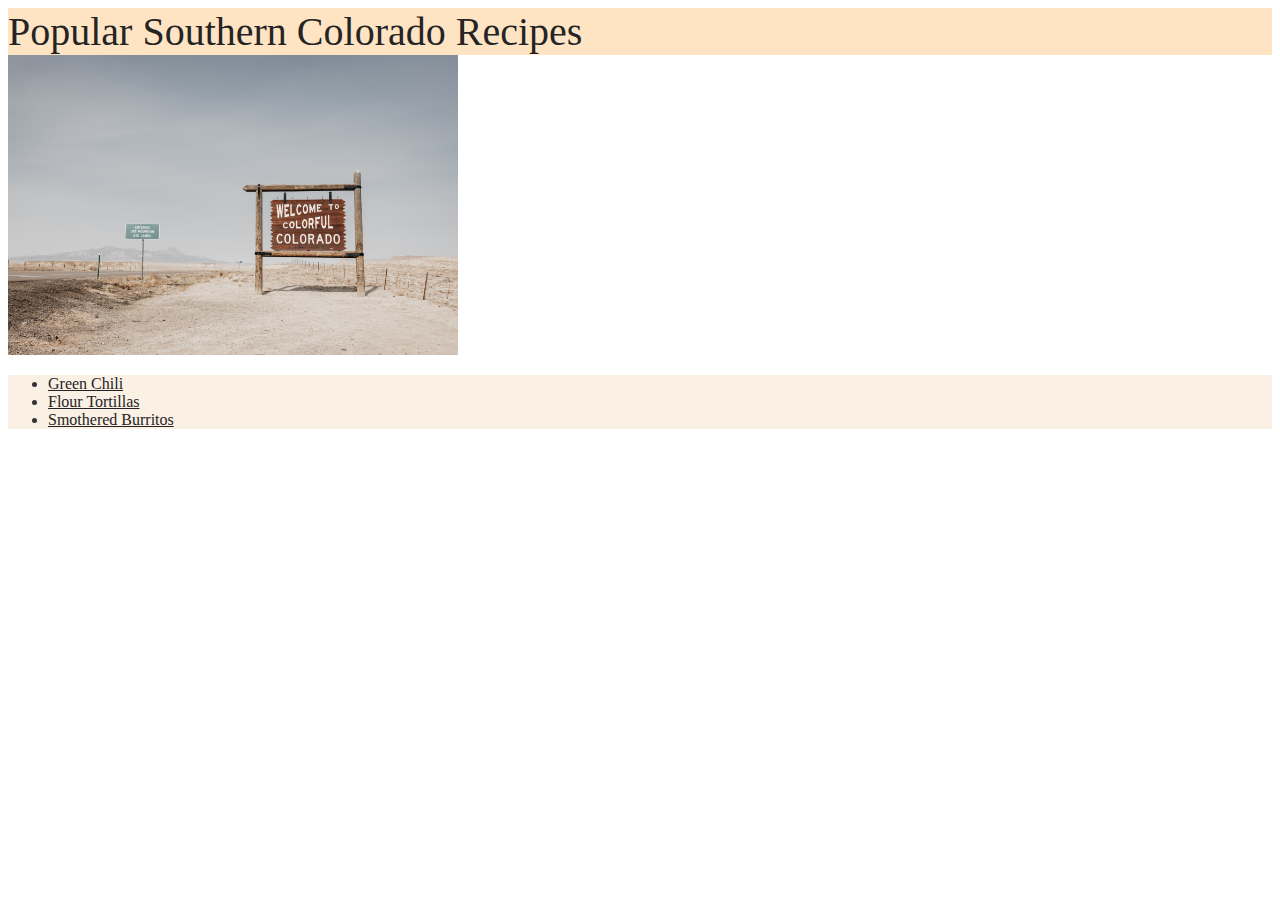
<file: index.html>
<!DOCTYPE html>
<html lang="en">
    <head>
        <title>Recipes</title>
        <meta charset="utf-8">
        <link rel="stylesheet" href="recipes/style.css">
    </head>
    <body>
        <div class="header">Popular Southern Colorado Recipes</div>
        <img src="recipes/images/colorado.jpg" alt="Colorado Welcome Sign" width="350" height="250">

        <ul>
           <li><a href="./recipes/chili.html">Green Chili</a></li> 
           <li><a href="./recipes/tortillas.html">Flour Tortillas</a></li>
           <li><a href="./recipes/burrito.html">Smothered Burritos</a></li>
        </ul>
    </body>
</html>
</file>
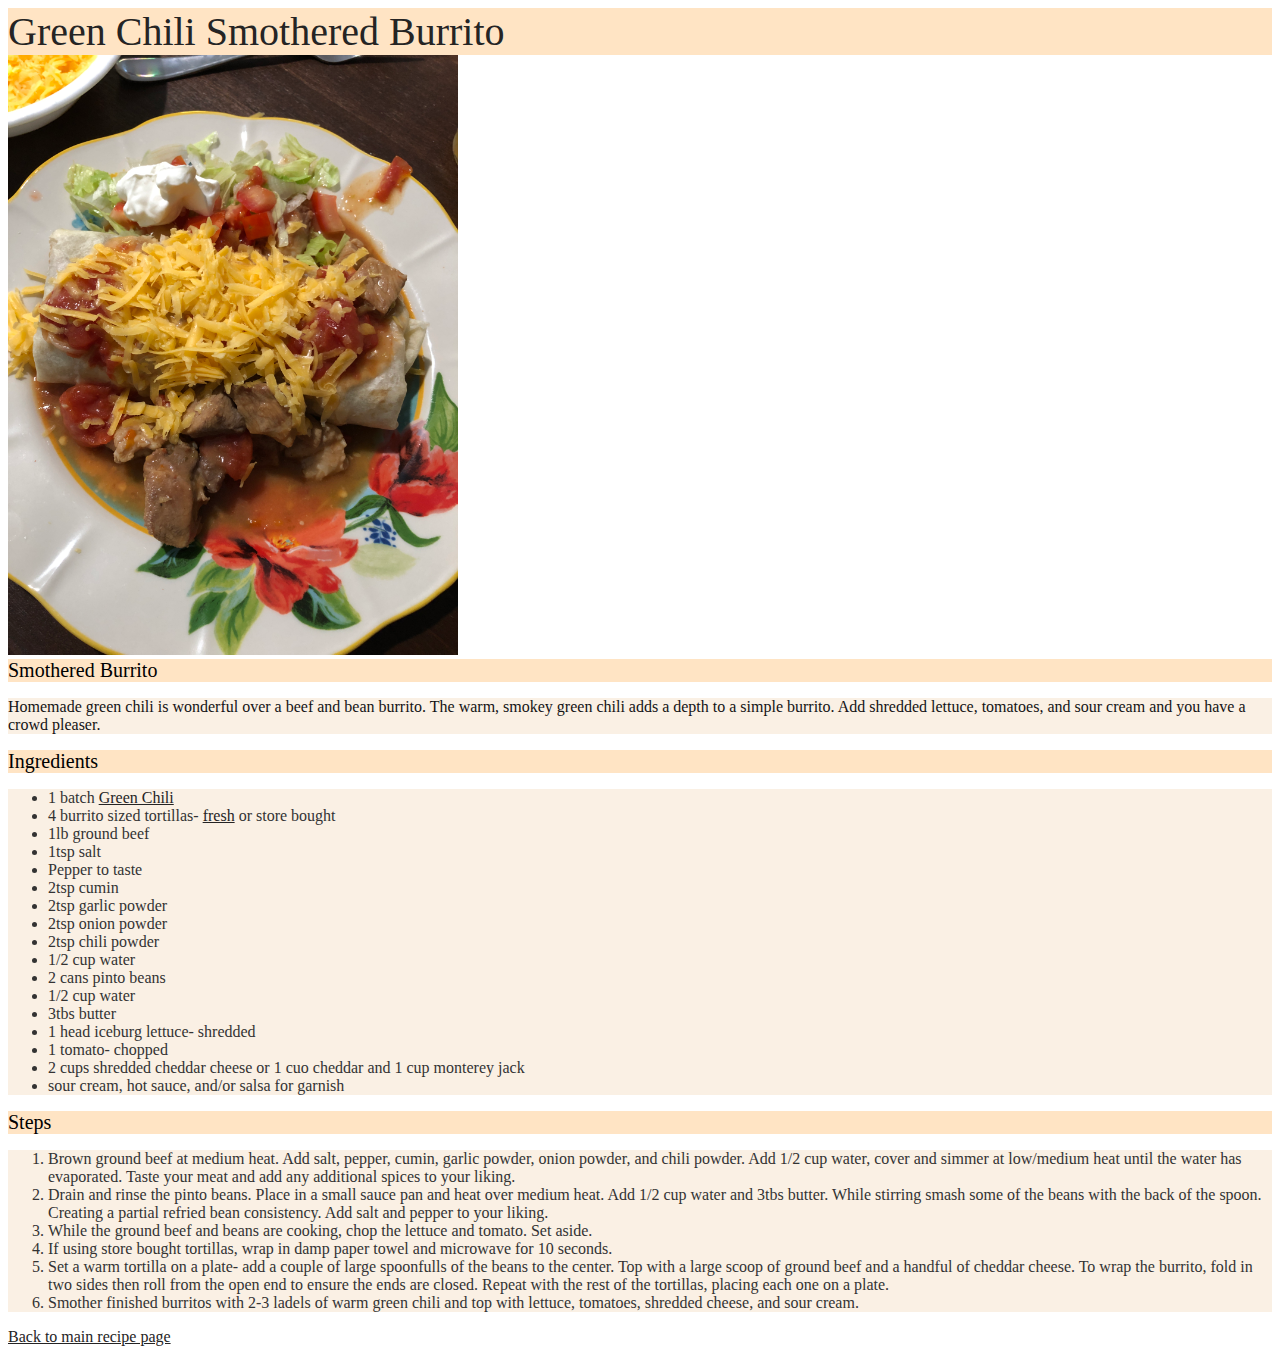
<file: recipes/burrito.html>
<!DOCTYPE html>
<html lang="en">
    <head>
        <meta charset="UTC-8">
        <title>Smothered Burrito</title>
        <link rel="stylesheet" href="style.css">
    </head>
    <body>
        <div class="header">Green Chili Smothered Burrito</div>

        <img src="images/burrito.jpg" alt="Green Chili Smothered Burrito" width="350" height="450">
        <div class="caption">Smothered Burrito</div>

        <p>
            Homemade green chili is wonderful over a beef and bean burrito. The warm, smokey green chili
            adds a depth to a simple burrito. Add shredded lettuce, tomatoes, and sour cream and you have
            a crowd pleaser. 

            <div class="ingredients">Ingredients</div>
            <ul>
                <li>1 batch <a href="chili.html">Green Chili</a></li>
                <li>4 burrito sized tortillas- <a href="tortillas.html">fresh</a> or store bought</li>
                <li>1lb ground beef</li>
                <li>1tsp salt</li>
                <li>Pepper to taste</li>
                <li>2tsp cumin</li>
                <li>2tsp garlic powder</li>
                <li>2tsp onion powder</li>
                <li>2tsp chili powder</li>
                <li>1/2 cup water</li>
                <li>2 cans pinto beans</li>
                <li>1/2 cup water</li>
                <li>3tbs butter</li>
                <li>1 head iceburg lettuce- shredded</li>
                <li>1 tomato- chopped</li>
                <li>2 cups shredded cheddar cheese or 1 cuo cheddar and 1 cup monterey jack</li>
                <li>sour cream, hot sauce, and/or salsa for garnish</li>
            </ul>

            <div class="steps">Steps</div>
            <ol>
                <li>Brown ground beef at medium heat. Add salt, pepper, cumin, garlic powder, onion powder, and chili powder.
                    Add 1/2 cup water, cover and simmer at low/medium heat until the water has evaporated.
                    Taste your meat and add any additional spices to your liking.
                </li>
                <li>Drain and rinse the pinto beans. Place in a small sauce pan and heat over medium heat. Add 1/2 cup
                    water and 3tbs butter. While stirring smash some of the beans with the back of the spoon. Creating a partial refried 
                    bean consistency. Add salt and pepper to your liking.
                </li>
                <li>While the ground beef and beans are cooking, chop the lettuce and tomato. Set aside.</li>
                <li>If using store bought tortillas, wrap in damp paper towel and microwave for 10 seconds.</li>
                <li>Set a warm tortilla on a plate- add a couple of large spoonfulls of the beans to the center. Top with a large scoop
                    of ground beef and a handful of cheddar cheese. To wrap the burrito, fold in two sides then roll from the open end to
                    ensure the ends are closed. Repeat with the rest of the tortillas, placing each one on a plate.</li>
                <li>Smother finished burritos with 2-3 ladels of warm green chili and top with lettuce, tomatoes, shredded cheese, and sour cream.</li>    
            </ol>
            <a href="../index.html">Back to main recipe page</a>
        </p>
    </body>
</html>
</file>
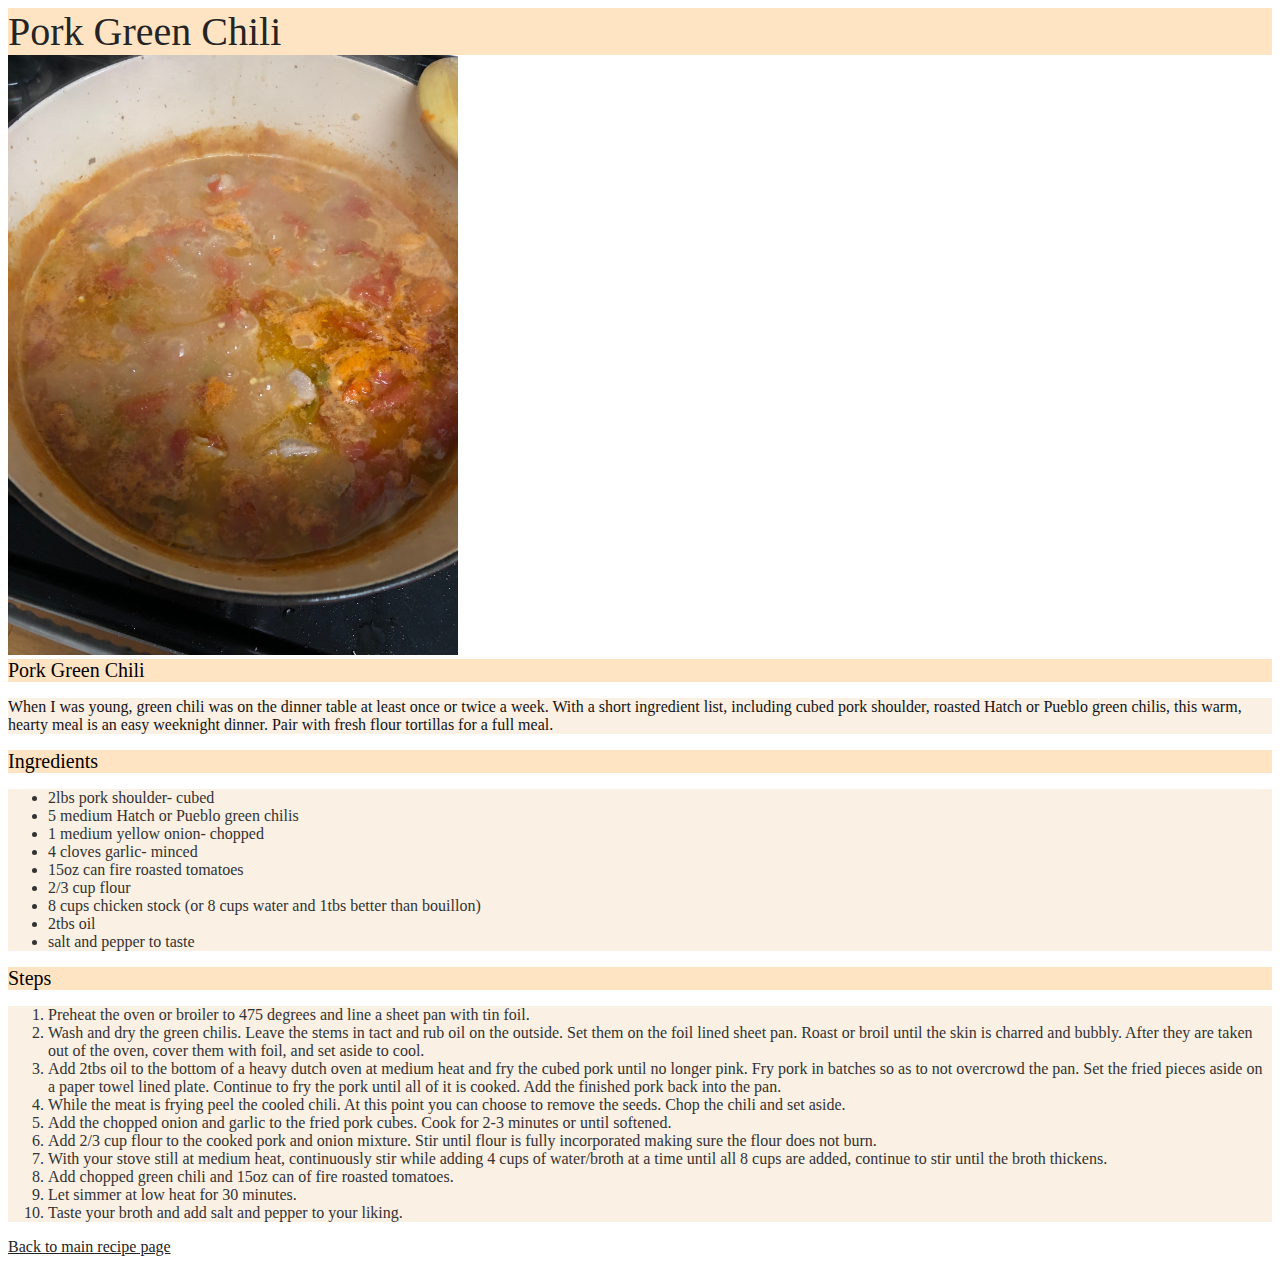
<file: recipes/chili.html>
<!DOCTYPE html>
<html lang="en">
    <head>
        <meta charset="UTF-8">
        <title>Pork Green Chili</title>
        <link rel="stylesheet" href="style.css">
    </head>
    <body>
        <div class="header">Pork Green Chili</div>
    
        <img src="images/chili.jpg" alt="Green Chili in a Pot" width="350" height="450">
        <div class="caption">Pork Green Chili</div>
            <p>
                When I was young, green chili was on the dinner table at least once or twice
                a week. With a short ingredient list, including cubed pork shoulder, 
                roasted Hatch or Pueblo green chilis, this warm, hearty meal is an 
                easy weeknight dinner. Pair with fresh flour tortillas for a full meal.
                
                <div class="ingredients">Ingredients</div>

                <ul>
                    <li>2lbs pork shoulder- cubed</li>
                    <li>5 medium Hatch or Pueblo green chilis</li>
                    <li>1 medium yellow onion- chopped</li>
                    <li>4 cloves garlic- minced</li>
                    <li>15oz can fire roasted tomatoes</li>
                    <li>2/3 cup flour</li>
                    <li>8 cups chicken stock (or 8 cups water and 1tbs better than bouillon) </li>
                    <li>2tbs oil</li>
                    <li>salt and pepper to taste</li>
                 </ul>

                 <div class="steps">Steps</div>

                 <ol>
                     <li>Preheat the oven or broiler to 475 degrees and line a sheet pan with tin foil.
                     </li>
                     <li>Wash and dry the green chilis. Leave the stems in tact and rub oil on the outside. Set
                         them on the foil lined sheet pan. Roast or broil until the skin is charred and bubbly.
                         After they are taken out of the oven, cover them with foil, and set aside to cool.
                     </li>
                     <li>Add 2tbs oil to the bottom of a heavy dutch oven at medium heat and fry the cubed pork until no longer
                         pink. Fry pork in batches so as to not overcrowd the pan. Set the fried pieces aside on a
                         paper towel lined plate. Continue to fry the pork until all of it is cooked. Add the finished
                         pork back into the pan.
                     </li>
                     <li>While the meat is frying peel the cooled chili. At this point you can choose to remove the seeds. Chop
                         the chili and set aside.
                    </li>
                     <li>Add the chopped onion and garlic to the fried pork cubes. Cook for 2-3 
                         minutes or until softened.
                     </li>
                     <li>Add 2/3 cup flour to the cooked pork and onion mixture. Stir until flour
                         is fully incorporated making sure the flour does not burn. 
                     </li>
                     <li>With your stove still at medium heat, continuously stir while adding 4 cups of water/broth at a time until all 8 cups are added,
                         continue to stir until the broth thickens.
                     </li>
                     <li>Add chopped green chili and 15oz can of fire roasted tomatoes.
                     </li>
                     <li>Let simmer at low heat for 30 minutes.
                     </li>
                     <li>Taste your broth and add salt and pepper to your liking.
                     </li>
                 </ol>
                 <a href="../index.html">Back to main recipe page</a>
            </p>
    </body>
</html>
</file>
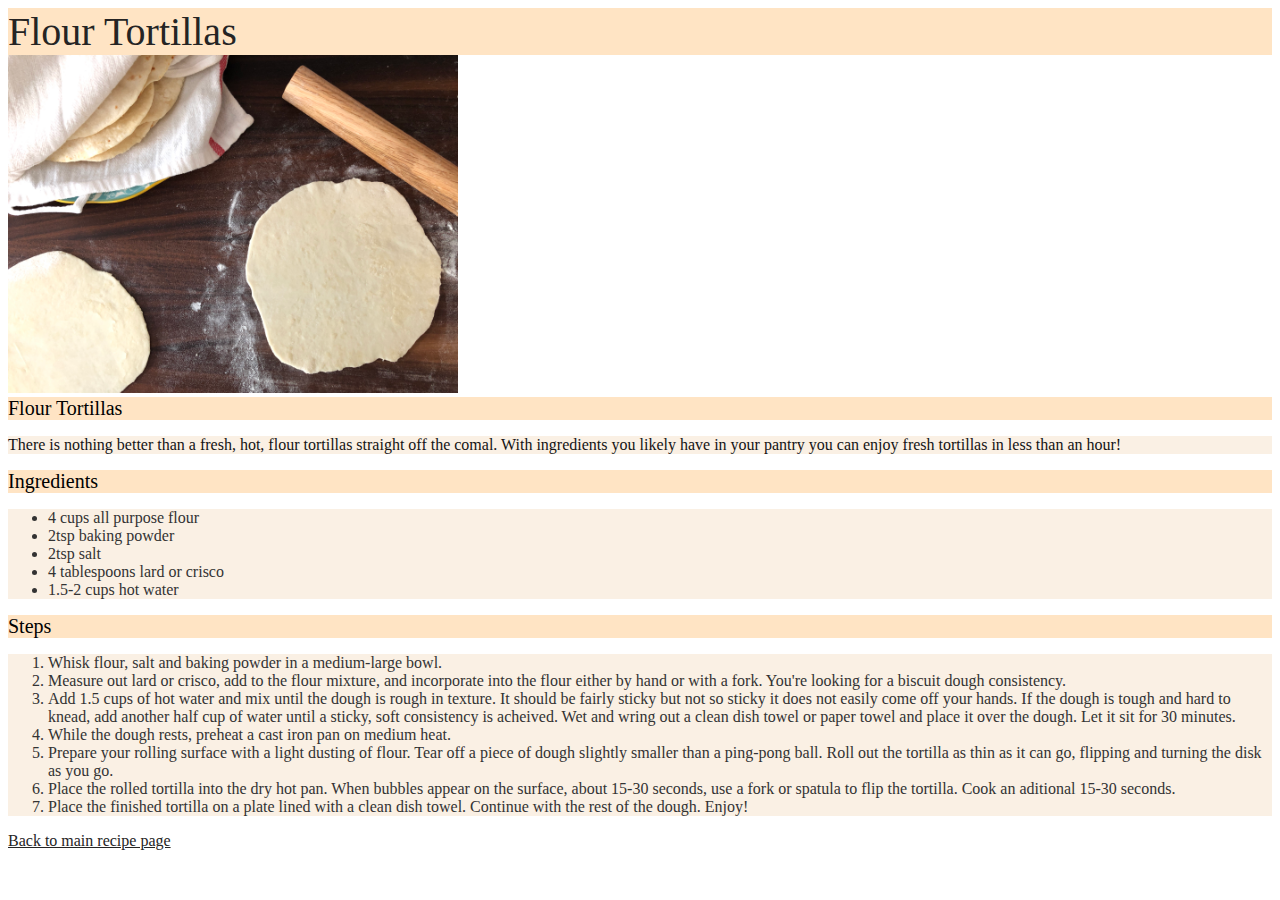
<file: recipes/tortillas.html>
<!DOCTYPE html>
<html lang="en">
    <head>
        <title>Flour Tortillas</title>
        <meta charset="UTF-8">
        <link rel="stylesheet" href="style.css">
    </head>

    <body>
        <div class="header">Flour Tortillas</div>

        <img src="images/tortillas.jpg" alt="Fresh Flour Tortillas" width="350" height="250">
        <div class="caption">Flour Tortillas</div>
            <p>
                There is nothing better than a fresh, hot, flour tortillas straight
                off the comal. With ingredients you likely have in your pantry
                you can enjoy fresh tortillas in less than an hour!
                    <div class="ingredients">Ingredients</div>

                    <ul>
                        <li>4 cups all purpose flour</li>
                        <li>2tsp baking powder</li>
                        <li>2tsp salt</li>
                        <li>4 tablespoons lard or crisco</li>
                        <li>1.5-2 cups hot water</li>
                    </ul>
                   <div class="steps">Steps</div> 

                   <ol>
                       <li>Whisk flour, salt and baking powder in a medium-large bowl.</li>
                       <li>Measure out lard or crisco, add to the flour mixture, and incorporate
                           into the flour either by hand or with a fork. You're looking for a biscuit
                           dough consistency.
                       </li>
                       <li>Add 1.5 cups of hot water and mix until the dough is rough
                           in texture. It should be fairly sticky but not so sticky it
                           does not easily come off your hands. If the dough is tough and hard to knead,
                           add another half cup of water until a sticky, soft consistency is acheived.
                           Wet and wring out a clean dish towel or paper towel and place it over the dough.
                           Let it sit for 30 minutes.
                       </li>
                       <li>While the dough rests, preheat a cast iron pan on medium heat.</li>
                       <li>Prepare your rolling surface with a light dusting of flour. Tear off a piece of dough
                           slightly smaller than a ping-pong ball. Roll out the tortilla as thin as it can go, flipping
                           and turning the disk as you go.
                       </li>
                       <li>Place the rolled tortilla into the dry hot pan. When bubbles appear on the surface, about 15-30 seconds,
                            use a fork or spatula to flip the tortilla. Cook an aditional 15-30 seconds. 
                       </li>
                       <li> Place the finished tortilla on a plate lined with a clean dish towel. Continue with the
                           rest of the dough. Enjoy!</li>
                   </ol>
                   <a href="../index.html">Back to main recipe page</a>
            </p>
    </body>
</html>
</file>
<file: recipes/style.css>
.header {
    color: rgb(37, 36, 36);
    background-color: bisque;
    font-size: 40px;
}

.caption,
.ingredients,
.steps {
    font-size: 20px;
    background-color: bisque;
}

p {
    color: rgb(20, 19, 20);
    background-color: rgb(250, 240, 228);
}

ul,
ol {
    background-color: rgb(250, 240, 228);
    color: rgb(51, 51, 51);
}

img {
    height: auto;
    width: 450px;
}

a:link {
    color: rgb(37, 36, 36);
}

a:visited {
    color: green;
}
</file>
